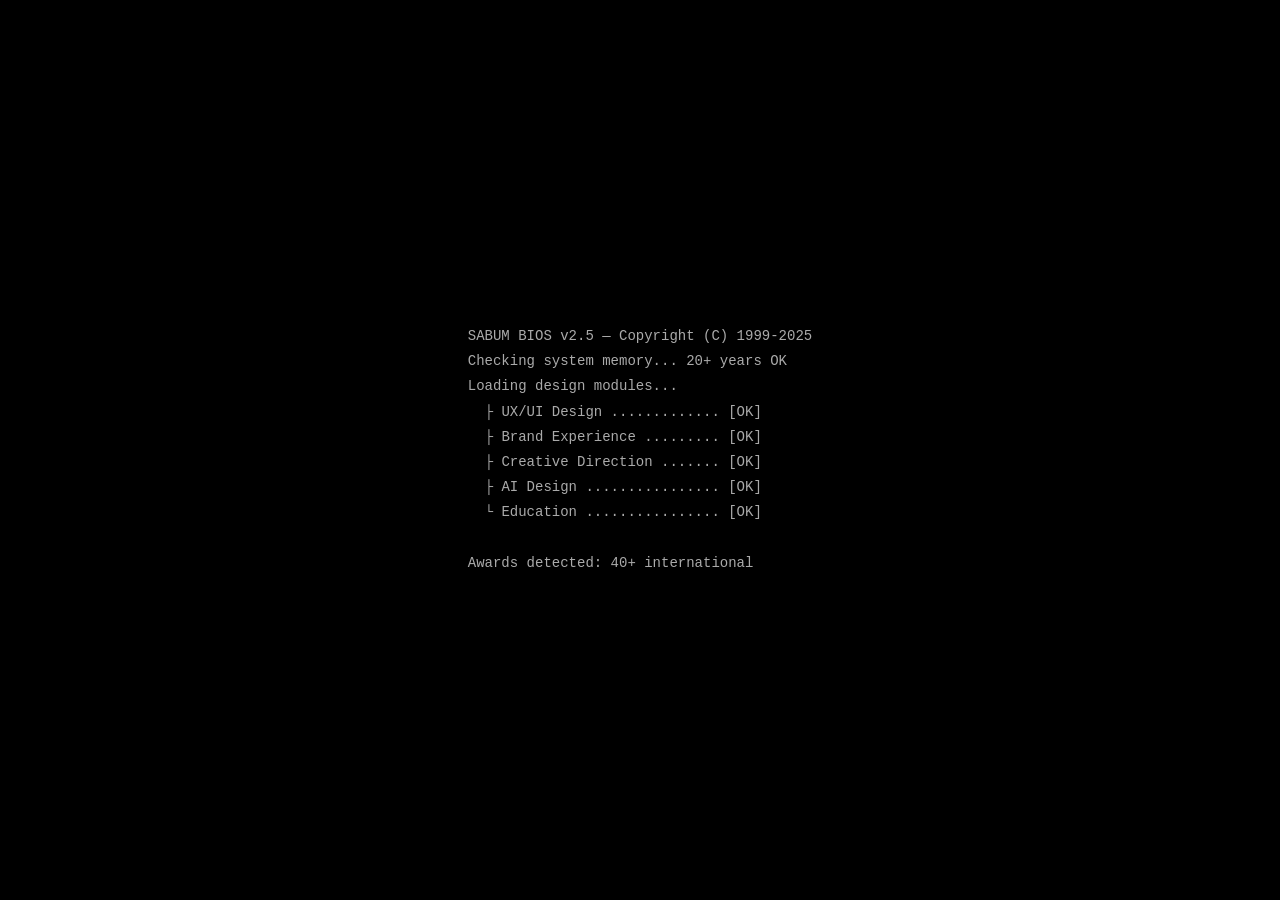
<file: sample (산출물, 포트폴리오, 캘린더)/portfolio/03_sabum/index.html>
<!DOCTYPE html>
<html lang="ko">

<head>
    <meta charset="UTF-8">
    <meta name="viewport" content="width=device-width, initial-scale=1.0">
    <title>SABUM.EXE — 변사범 포트폴리오</title>
    <meta name="description" content="변사범 — Creative Director, Designer, Educator. 20년 이상의 디자인 경력.">
    <style>
        /* ═══════════════════════════════════════════
           RESET & BASE
           ═══════════════════════════════════════════ */
        *,
        *::before,
        *::after {
            margin: 0;
            padding: 0;
            box-sizing: border-box;
        }

        :root {
            --bg: #000000;
            --text: #FFFFFF;
            --highlight: #FF60B5;
            --dim: #AAAAAA;
            --cursor: #FFFFFF;
            --accent: #FF60B5;
            --green: #888888;
            --red: #FF60B5;
        }

        /* Theme: BLACK */
        body.theme-black {
            --bg: #111111;
            --dim: #666666;
        }

        body.theme-black .hero-visual {
            background: linear-gradient(180deg, #111 0%, #000 50%, #111 100%);
        }

        /* Theme: PRISM */
        body.theme-prism {
            --bg: #111111;
        }

        body.theme-prism .hero-visual {
            background: linear-gradient(135deg, #111111, #222222, #000000, #444444, #FF60B5, #000000, #111111);
            background-size: 400% 400%;
            animation: prismShift 8s ease infinite;
        }

        @keyframes prismShift {
            0% {
                background-position: 0% 50%;
            }

            50% {
                background-position: 100% 50%;
            }

            100% {
                background-position: 0% 50%;
            }
        }

        body.theme-prism {
            background: linear-gradient(135deg, #111111, #222222, #000000, #444444, #111111);
            background-size: 400% 400%;
            animation: prismBg 12s ease infinite;
        }

        @keyframes prismBg {
            0% {
                background-position: 0% 50%;
            }

            50% {
                background-position: 100% 50%;
            }

            100% {
                background-position: 0% 50%;
            }
        }

        /* Theme Switcher */
        .theme-switcher {
            position: fixed;
            top: 12px;
            right: 12px;
            z-index: 9999;
            display: flex;
            gap: 4px;
            font-family: 'Courier New', monospace;
            font-size: 11px;
        }

        .theme-btn {
            background: rgba(0, 0, 0, 0.6);
            color: var(--dim);
            border: 1px solid var(--dim);
            padding: 4px 8px;
            font-family: 'Courier New', monospace;
            font-size: 11px;
            cursor: inherit;
            transition: all 0.2s;
        }

        .theme-btn:hover {
            color: var(--highlight);
            border-color: var(--highlight);
        }

        .theme-btn.active {
            color: var(--bg);
            background: var(--highlight);
            border-color: var(--highlight);
        }

        body {
            background: var(--bg);
            color: var(--text);
            font-family: 'Courier New', 'Consolas', 'Monaco', 'Liberation Mono', monospace;
            font-size: 16px;
            line-height: 1.6;
            overflow-x: hidden;
            cursor: url("data:image/svg+xml,%3Csvg xmlns='http://www.w3.org/2000/svg' width='32' height='32' viewBox='0 0 16 16'%3E%3Cpath d='M2 2h2v2h-2zM4 4h2v2h-2zM6 6h2v2h-2zM8 8h2v2h-2zM4 8h2v2h-2zM6 10h2v2h-2zM8 12h2v2h-2zM2 4h2v2h-2zM2 6h2v2h-2zM2 8h2v2h-2zM2 10h2v2h-2z' fill='%23FFFF00'/%3E%3Cpath d='M4 2h2v2h-2zM6 4h2v2h-2zM8 6h2v2h-2zM10 8h2v2h-2zM4 6h2v2h-2zM6 8h2v2h-2zM8 10h2v2h-2zM10 12h2v2h-2z' fill='%23000000'/%3E%3C/svg%3E") 0 0, auto;
        }

        a,
        .nav-bar a,
        .title-bar-buttons span {
            cursor: url("data:image/svg+xml,%3Csvg xmlns='http://www.w3.org/2000/svg' width='32' height='32' viewBox='0 0 16 16'%3E%3Cpath d='M4 0h2v2h-2zM6 0h2v2h-2zM8 0h2v2h-2zM10 0h2v2h-2zM3 2h2v2h-2zM4 4h2v2h-2zM5 6h2v2h-2zM6 8h2v2h-2zM7 10h2v2h-2zM11 2h2v2h-2zM10 4h2v2h-2zM9 6h2v2h-2zM8 8h2v2h-2z' fill='%2300FFFF'/%3E%3C/svg%3E") 6 0, pointer;
        }

        ::selection {
            background: var(--text);
            color: var(--bg);
        }

        a {
            color: var(--accent);
            text-decoration: none;
        }

        a:hover {
            text-decoration: underline;
        }

        /* ═══════════════════════════════════════════
           SCANLINE OVERLAY
           ═══════════════════════════════════════════ */
        body::after {
            content: '';
            position: fixed;
            top: 0;
            left: 0;
            right: 0;
            bottom: 0;
            background: repeating-linear-gradient(0deg,
                    rgba(0, 0, 0, 0.03) 0px,
                    rgba(0, 0, 0, 0.03) 1px,
                    transparent 1px,
                    transparent 3px);
            pointer-events: none;
            z-index: 9999;
        }

        /* ═══════════════════════════════════════════
           LAYOUT
           ═══════════════════════════════════════════ */
        .terminal {
            max-width: 900px;
            margin: 0 auto;
            padding: 20px;
            min-height: 100vh;
        }

        /* ═══════════════════════════════════════════
           TITLE BAR
           ═══════════════════════════════════════════ */
        .title-bar {
            display: none;
        }

        .title-bar-buttons {
            display: flex;
            gap: 8px;
            font-size: 12px;
        }

        .title-bar-buttons span {
            display: inline-block;
            width: 16px;
            height: 16px;
            border: 1px solid var(--bg);
            text-align: center;
            line-height: 14px;
            cursor: pointer;
            font-size: 10px;
        }

        /* ═══════════════════════════════════════════
           SCREEN AREA
           ═══════════════════════════════════════════ */
        .screen {
            border: none;
            padding: 24px;
            min-height: 100vh;
        }

        /* ═══════════════════════════════════════════
           SECTIONS
           ═══════════════════════════════════════════ */
        .section {
            margin-bottom: 48px;
            opacity: 0;
            transform: translateY(10px);
            transition: opacity 0.5s ease, transform 0.5s ease;
        }

        .section.visible {
            opacity: 1;
            transform: translateY(0);
        }

        /* ═══════════════════════════════════════════
           PIXEL GLITCH EFFECT
           ═══════════════════════════════════════════ */
        .section.glitch-in .output,
        .section.glitch-in .prompt {
            animation: pixelGlitch 0.6s steps(1) forwards;
        }

        @keyframes pixelGlitch {
            0% {
                clip-path: inset(0 0 80% 0);
                transform: translateX(-4px);
                opacity: 0.7;
                text-shadow: 2px 0 #FF60B5, -2px 0 #888888;
            }

            10% {
                clip-path: inset(20% 0 40% 0);
                transform: translateX(6px);
                opacity: 0.9;
                text-shadow: -3px 0 #FF60B5, 3px 0 #888888;
            }

            20% {
                clip-path: inset(60% 0 10% 0);
                transform: translateX(-2px);
                opacity: 0.6;
                text-shadow: 1px 0 #FF60B5, -1px 0 #888888;
            }

            30% {
                clip-path: inset(10% 0 60% 0);
                transform: translateX(4px);
                opacity: 1;
                text-shadow: -2px 0 #FF60B5, 2px 0 #888888;
            }

            40% {
                clip-path: inset(40% 0 20% 0);
                transform: translateX(-6px);
                opacity: 0.8;
                text-shadow: 3px 0 #FF60B5, -3px 0 #888888;
            }

            50% {
                clip-path: inset(0 0 30% 0);
                transform: translateX(2px);
                opacity: 0.9;
                text-shadow: -1px 0 #FF60B5, 1px 0 #888888;
            }

            60% {
                clip-path: inset(50% 0 0% 0);
                transform: translateX(-3px);
                opacity: 1;
                text-shadow: 2px 0 #FF60B5, -2px 0 #888888;
            }

            70% {
                clip-path: inset(5% 0 5% 0);
                transform: translateX(1px);
                opacity: 0.95;
                text-shadow: -1px 0 #FF60B5, 1px 0 #888888;
            }

            80% {
                clip-path: none;
                transform: translateX(-1px);
                opacity: 1;
                text-shadow: 1px 0 #FF60B5, -1px 0 #888888;
            }

            90% {
                clip-path: none;
                transform: translateX(0);
                opacity: 1;
                text-shadow: 0 0 transparent;
            }

            100% {
                clip-path: none;
                transform: translateX(0);
                opacity: 1;
                text-shadow: none;
            }
        }

        .prompt {
            color: var(--green);
            margin-bottom: 8px;
            font-weight: bold;
        }

        .prompt::before {
            content: 'C:\\SABUM> ';
            color: var(--dim);
        }

        .output {
            padding-left: 0;
            margin-top: 8px;
        }

        .divider {
            color: var(--dim);
            margin: 16px 0;
            overflow: hidden;
            white-space: nowrap;
        }

        .divider::after {
            content: '════════════════════════════════════════════════════════════════════════════════';
        }

        /* ═══════════════════════════════════════════
           PIXEL ART CHARACTER
           ═══════════════════════════════════════════ */
        .pixel-art {
            font-size: 10px;
            line-height: 1;
            letter-spacing: 0;
            white-space: pre;
            color: var(--highlight);
            margin: 16px 0;
            font-family: 'Courier New', monospace;
        }

        .pixel-icon {
            display: inline-block;
            font-size: 10px;
            line-height: 1;
            white-space: pre;
            color: var(--highlight);
            vertical-align: middle;
            margin-right: 8px;
            font-family: 'Courier New', monospace;
        }

        /* ═══════════════════════════════════════════
           HERO
           ═══════════════════════════════════════════ */
        .hero-name {
            font-size: clamp(16px, 2.5vw, 22px);
            font-weight: bold;
            color: var(--highlight);
            line-height: 1.4;
            margin: 12px 0 4px;
        }

        .hero-title {
            font-size: clamp(14px, 2.5vw, 20px);
            color: var(--accent);
        }

        /* ═══════════════════════════════════════════
           HERO VISUAL (FULL WIDTH CANVAS)
           ═══════════════════════════════════════════ */
        .hero-visual {
            width: 100vw;
            margin-left: calc(-50vw + 50%);
            margin-bottom: 100px;
            background: linear-gradient(180deg, #111111 0%, #000000 50%, #111111 100%);
            border-top: 2px solid var(--highlight);
            border-bottom: 2px solid var(--highlight);
            padding: 0;
            overflow: hidden;
            position: relative;
        }

        .hero-visual canvas {
            display: block;
            width: 100%;
            height: auto;
            image-rendering: pixelated;
            image-rendering: crisp-edges;
        }

        .hero-meta {
            margin-top: 16px;
            color: var(--dim);
            font-size: 14px;
        }

        .hero-meta span {
            display: block;
        }

        /* ═══════════════════════════════════════════
           CURSOR BLINK
           ═══════════════════════════════════════════ */
        .cursor {
            display: inline-block;
            width: 10px;
            height: 18px;
            background: var(--cursor);
            animation: blink 1s step-end infinite;
            vertical-align: text-bottom;
            margin-left: 2px;
        }

        @keyframes blink {

            0%,
            100% {
                opacity: 1;
            }

            50% {
                opacity: 0;
            }
        }

        /* ═══════════════════════════════════════════
           TYPING ANIMATION
           ═══════════════════════════════════════════ */
        .typing {
            overflow: hidden;
            white-space: nowrap;
            border-right: none;
            width: 0;
            animation: typing 1.5s steps(40) forwards;
        }

        @keyframes typing {
            from {
                width: 0;
            }

            to {
                width: 100%;
            }
        }

        /* ═══════════════════════════════════════════
           CAREER TABLE
           ═══════════════════════════════════════════ */
        .career-item {
            display: grid;
            grid-template-columns: 160px 1fr;
            gap: 8px;
            padding: 4px 0;
            border-bottom: 1px dashed rgba(255, 255, 255, 0.1);
        }

        .career-item:last-child {
            border-bottom: none;
        }

        .career-year {
            color: var(--highlight);
            white-space: nowrap;
        }

        .career-role {
            color: var(--text);
        }

        /* ═══════════════════════════════════════════
           AWARD LIST
           ═══════════════════════════════════════════ */
        .award-item {
            padding: 2px 0;
            font-size: 14px;
        }

        .award-item::before {
            content: '├── ';
            color: var(--dim);
        }

        .award-item:last-child::before {
            content: '└── ';
        }

        .award-year {
            color: var(--highlight);
        }

        .award-name {
            color: var(--accent);
        }

        /* ═══════════════════════════════════════════
           PROJECT TREE
           ═══════════════════════════════════════════ */
        .project-year-group {
            margin-bottom: 16px;
        }

        .project-year-header {
            color: var(--highlight);
            font-weight: bold;
            margin-bottom: 4px;
        }

        .project-year-header::before {
            content: '📁 ';
            font-size: 12px;
        }

        .project-item {
            padding: 1px 0;
            padding-left: 24px;
            font-size: 14px;
            color: var(--text);
        }

        .project-item::before {
            content: '│  ';
            color: var(--dim);
        }

        .project-year-group .project-item:last-child::before {
            content: '└─ ';
        }

        /* ═══════════════════════════════════════════
           LECTURE SECTION
           ═══════════════════════════════════════════ */
        .lecture-block {
            margin-bottom: 16px;
        }

        .lecture-label {
            color: var(--highlight);
            font-weight: bold;
            margin-bottom: 4px;
        }

        .lecture-list {
            color: var(--dim);
            font-size: 14px;
        }

        /* ═══════════════════════════════════════════
           CONTACT / FOOTER
           ═══════════════════════════════════════════ */
        .contact-item {
            margin: 4px 0;
        }

        .contact-label {
            color: var(--dim);
            display: inline-block;
            width: 100px;
        }

        .footer-bar {
            display: none;
        }

        /* ═══════════════════════════════════════════
           PIXEL ART ICONS (CSS)
           ═══════════════════════════════════════════ */
        .px-trophy {
            color: var(--highlight);
        }

        .px-folder {
            color: var(--accent);
        }

        .px-mail {
            color: var(--green);
        }

        .px-star {
            color: var(--highlight);
        }

        /* ═══════════════════════════════════════════
           NAV BAR (top inside screen)
           ═══════════════════════════════════════════ */
        .nav-bar {
            display: flex;
            flex-wrap: wrap;
            gap: 4px 16px;
            margin-bottom: 32px;
            font-size: 14px;
        }

        .nav-bar a {
            color: var(--dim);
            transition: color 0.2s;
        }

        .nav-bar a:hover {
            color: var(--highlight);
        }

        .nav-bar a::before {
            content: '[';
            color: var(--dim);
        }

        .nav-bar a::after {
            content: ']';
            color: var(--dim);
        }

        /* ═══════════════════════════════════════════
           STAT BOXES
           ═══════════════════════════════════════════ */
        .stat-row {
            display: grid;
            grid-template-columns: repeat(auto-fit, minmax(180px, 1fr));
            gap: 12px;
            margin: 16px 0;
        }

        .stat-box {
            border: 1px solid var(--dim);
            padding: 16px 12px 12px;
            text-align: center;
            overflow: hidden;
        }

        .stat-pixel {
            font-family: 'Courier New', monospace;
            font-size: 8px;
            line-height: 1;
            letter-spacing: 1px;
            white-space: pre;
            color: var(--highlight);
            display: flex;
            justify-content: center;
            gap: 2px;
            margin-bottom: 8px;
            min-height: 40px;
            align-items: center;
        }

        .stat-label {
            font-size: 12px;
            color: var(--dim);
            margin-top: 4px;
        }

        .stat-box.counted .stat-pixel {
            animation: statFlash 0.3s ease-out;
        }

        @keyframes statFlash {
            0% {
                text-shadow: 0 0 20px var(--highlight), 0 0 40px var(--highlight);
                transform: scale(1.1);
            }

            100% {
                text-shadow: none;
                transform: scale(1);
            }
        }

        /* ═══════════════════════════════════════════
           LOADING BAR
           ═══════════════════════════════════════════ */
        .loading-bar {
            margin: 24px 0;
        }

        .loading-text {
            color: var(--dim);
            font-size: 14px;
        }

        .loading-track {
            width: 100%;
            height: 16px;
            border: 1px solid var(--dim);
            position: relative;
            margin-top: 4px;
        }

        .loading-fill {
            height: 100%;
            background: var(--green);
            width: 0%;
            transition: width 1.5s ease-out;
        }

        .loading-bar.active .loading-fill {
            width: 100%;
        }

        /* ═══════════════════════════════════════════
           RESPONSIVE
           ═══════════════════════════════════════════ */
        @media (max-width: 600px) {
            body {
                font-size: 14px;
            }

            .terminal {
                padding: 8px;
            }

            .screen {
                padding: 16px;
            }

            .career-item {
                grid-template-columns: 1fr;
                gap: 2px;
            }

            .career-year {
                font-size: 12px;
            }

            .stat-row {
                grid-template-columns: 1fr 1fr;
            }

            .pixel-art {
                font-size: 7px;
            }

            .hero-name {
                margin-top: 8px;
            }

            .hero-meta span {
                font-size: 12px;
            }
        }

        /* ═══════════════════════════════════════════
           PIXEL WORKS GALLERY
           ═══════════════════════════════════════════ */
        .works-grid {
            display: grid;
            grid-template-columns: repeat(2, 1fr);
            gap: 12px;
            margin-top: 12px;
        }

        .work-item {
            border: 1px solid var(--dim);
            overflow: hidden;
            position: relative;
            transition: border-color 0.3s;
        }

        .work-item:hover {
            border-color: var(--highlight);
        }

        .work-item canvas {
            display: block;
            width: 100%;
            height: auto;
            image-rendering: pixelated;
            image-rendering: crisp-edges;
        }

        .work-item .work-label {
            position: absolute;
            bottom: 0;
            left: 0;
            right: 0;
            background: rgba(0, 0, 0, 0.7);
            color: var(--highlight);
            font-size: 10px;
            padding: 4px 8px;
            font-family: 'Courier New', monospace;
        }

        @media (max-width: 500px) {
            .works-grid {
                grid-template-columns: 1fr;
            }
        }

        /* ═══════════════════════════════════════════
           SECTION LABEL (comment-style)
           ═══════════════════════════════════════════ */
        .section-comment {
            color: var(--dim);
            font-size: 12px;
            margin-bottom: 8px;
        }

        .section-comment::before {
            content: '// ';
        }

        /* ═══════════════════════════════════════════
           BOOT SEQUENCE
           ═══════════════════════════════════════════ */
        #boot-screen {
            position: fixed;
            inset: 0;
            background: var(--bg);
            z-index: 10000;
            display: flex;
            flex-direction: column;
            justify-content: center;
            align-items: center;
            padding: 24px;
            transition: opacity 0.5s ease;
        }

        #boot-screen.fade-out {
            opacity: 0;
            pointer-events: none;
        }

        #boot-text {
            font-family: 'Courier New', monospace;
            font-size: 14px;
            color: var(--dim);
            white-space: pre-wrap;
            max-width: 600px;
            line-height: 1.8;
        }
    </style>
</head>

<body>

    <!-- ╔═══════════════════════════════════════════╗
         ║          BOOT SEQUENCE OVERLAY            ║
         ╚═══════════════════════════════════════════╝ -->
    <div id="boot-screen">
        <div id="boot-text"></div>
    </div>

    <div class="theme-switcher" id="theme-switcher" style="display:none;">
        <button class="theme-btn" data-theme="blue" data-active="true"
            style="color:var(--bg);background:var(--highlight);border-color:var(--highlight);">BLUE</button>
        <button class="theme-btn" data-theme="black">BLACK</button>
        <button class="theme-btn" data-theme="prism">PRISM</button>
        <span style="color:var(--dim);margin:0 4px;">│</span>
        <button class="theme-btn active" id="lang-btn" data-lang="ko">KO/EN</button>
    </div>

    <!-- ╔═══════════════════════════════════════════╗
         ║            MAIN TERMINAL                  ║
         ╚═══════════════════════════════════════════╝ -->
    <div class="terminal" id="main-terminal" style="display: none;">
        <div class="title-bar">
            <span>⬛ SABUM.EXE — Portfolio Terminal v2.5</span>
            <div class="title-bar-buttons">
                <span>─</span>
                <span>□</span>
                <span>×</span>
            </div>
        </div>

        <div class="screen">

            <!-- NAV -->
            <nav class="nav-bar">
                <a href="#career" data-en="Career">경력</a>
                <a href="#awards" data-en="Awards">수상</a>
                <a href="#projects" data-en="Projects">프로젝트</a>
                <a href="#teaching" data-en="Lectures">강의</a>
                <a href="#contact" data-en="Contact">연락처</a>
            </nav>

            <!-- ═══ HERO ═══ -->
            <section class="section visible" id="hero">
                <div class="prompt">whoami</div>
                <div class="output">
                    <div class="hero-visual">
                        <canvas id="pixel-hero" width="240" height="40"></canvas>
                    </div>
                    <div class="hero-name">변사범 / Sabum Byun</div>
                    <div class="hero-title">Creative Director · Designer · Educator</div>
                    <div class="hero-meta">
                        <span data-en="┌ Current: PlusX Advisor / Standers CDO">┌ 현재: 플러스엑스 고문 / 스탠더스 CDO</span>
                        <span data-en="├ Career: 20+ yrs Design · Brand · UX/UI">├ 경력: 20년+ 디자인 · 브랜드 · UX/UI</span>
                        <span data-en="├ Awards: 40+ International Design Awards">├ 수상: 40+ 국제 디자인 어워드</span>
                        <span data-en="└ Talks: 100+ University · Corporate · Conf">└ 강의: 100회+ 대학 · 기업 · 컨퍼런스</span>
                    </div>
                </div>

                <div class="stat-row" id="stat-row">
                    <div class="stat-box" data-target="20" data-suffix="+">
                        <div class="stat-pixel"></div>
                        <div class="stat-label">YEARS EXP</div>
                    </div>
                    <div class="stat-box" data-target="40" data-suffix="+">
                        <div class="stat-pixel"></div>
                        <div class="stat-label">AWARDS</div>
                    </div>
                    <div class="stat-box" data-target="100" data-suffix="+">
                        <div class="stat-pixel"></div>
                        <div class="stat-label">PROJECTS</div>
                    </div>
                    <div class="stat-box" data-target="100" data-suffix="+">
                        <div class="stat-pixel"></div>
                        <div class="stat-label">LECTURES</div>
                    </div>
                </div>

                <div class="loading-bar" id="exp-bar">
                    <div class="loading-text">Loading career data... [██████████████████████████████] 100%</div>
                </div>
            </section>

            <div class="divider"></div>

            <!-- ═══ CAREER ═══ -->
            <section class="section" id="career">
                <div class="section-comment" data-en="Printing career history">경력 사항을 출력합니다</div>
                <div class="prompt">cat career.log</div>
                <div class="output">
                    <pre class="pixel-art" style="font-size: 8px; margin-bottom: 12px;">
 ┌─────┐
 │ ▓▓▓ │  CAREER
 │ ▓▓▓ │  LOG
 │ ▓▓▓ │
 └─────┘
</pre>
                    <div class="career-item">
                        <span class="career-year" data-en="2023 ~ Present">2023 ~ 현재</span>
                        <span class="career-role" data-en="PlusX Advisor / Standers CDO">플러스엑스 고문 / 스탠더스 CDO</span>
                    </div>
                    <div class="career-item">
                        <span class="career-year">2020 ~ 2023</span>
                        <span class="career-role" data-en="Withecore Co-CEO">위더코어 공동대표</span>
                    </div>
                    <div class="career-item">
                        <span class="career-year">2010 ~ 2020</span>
                        <span class="career-role" data-en="Plus X Co-CEO / Creative Director">Plus X 공동대표 / Creative
                            Director</span>
                    </div>
                    <div class="career-item">
                        <span class="career-year">2006 ~ 2010</span>
                        <span class="career-role" data-en="NHN Media Design Team Lead">NHN 미디어디자인 팀장</span>
                    </div>
                    <div class="career-item">
                        <span class="career-year">2005 ~ 2006</span>
                        <span class="career-role" data-en="DesignFever Designer">디자인피버 디자이너</span>
                    </div>
                    <div class="career-item">
                        <span class="career-year">2003 ~ 2005</span>
                        <span class="career-role" data-en="DesignNui Founder">디자인뉴이 창업</span>
                    </div>
                    <div class="career-item">
                        <span class="career-year">1999 ~ 2003</span>
                        <span class="career-role"
                            data-en="Chungkang College of Cultural Industries, Multimedia Design">청강문화산업대학
                            멀티미디어디자인학과</span>
                    </div>
                </div>
            </section>

            <div class="divider"></div>

            <!-- ═══ AWARDS ═══ -->
            <section class="section" id="awards">
                <div class="section-comment" data-en="Browsing awards directory">수상 내역 디렉토리를 조회합니다</div>
                <div class="prompt">ls -la awards/</div>
                <div class="output">
                    <pre class="pixel-art" style="font-size: 8px; margin-bottom: 12px;">
  ★ ★ ★
 ★ ★ ★ ★  AWARDS
  ★ ★ ★   TROPHY
</pre>
                    <div style="color: var(--dim); font-size: 12px; margin-bottom: 8px;"
                        data-en="total 40+ files — showing major awards only">total 40+ files — 주요 수상만 표시
                    </div>
                    <div class="award-item"><span class="award-year">2021</span> <span class="award-name">IDEA</span> —
                        Krafton Brand eXperience Design</div>
                    <div class="award-item"><span class="award-year">2021</span> <span class="award-name">Awwward</span>
                        — Neker / Deeponde Brand Website</div>
                    <div class="award-item"><span class="award-year">2020</span> <span class="award-name">Reddot</span>
                        — PlusX Official Website</div>
                    <div class="award-item"><span class="award-year">2020</span> <span class="award-name">Awwward</span>
                        — PlusX Official Website</div>
                    <div class="award-item"><span class="award-year">2020</span> <span class="award-name">IF
                            Award</span> — PlusX Internal Branding</div>
                    <div class="award-item"><span class="award-year">2020</span> <span class="award-name">GDA</span> —
                        emart App / G9 App UX/UI</div>
                    <div class="award-item"><span class="award-year">2019</span> <span class="award-name">IF
                            Award</span> — YG Select App Design</div>
                    <div class="award-item"><span class="award-year">2019</span> <span class="award-name">GDA</span> —
                        신세계백화점 / S.I.VILLAGE / L.POINT</div>
                    <div class="award-item"><span class="award-year">2018</span> <span class="award-name">Reddot +
                            IF</span> — L.POINT App</div>
                    <div class="award-item"><span class="award-year">2016</span> <span class="award-name">Reddot +
                            IF</span> — SSG PAY / 29CM App</div>
                    <div class="award-item"><span class="award-year">2015</span> <span class="award-name">&amp; Award
                            대상</span> — 29CM App</div>
                    <div class="award-item"><span class="award-year">2014</span> <span class="award-name">IDEA +
                            IF</span> — SKT B box Product</div>
                    <div class="award-item"><span class="award-year">2013</span> <span class="award-name">IF</span> —
                        Plus X Brand Identity</div>
                    <div class="award-item"><span class="award-year">2011</span> <span class="award-name">Reddot + It
                            Award</span> — 기업디자인 본상</div>
                    <div class="award-item"><span class="award-year">2010</span> <span class="award-name">깐느 Silver
                            Lion</span> — 네이버 한글캠페인</div>
                    <div class="award-item"><span class="award-year">2010</span> <span class="award-name">IF</span> —
                        NHN Media wall / NAVER Story</div>
                </div>
            </section>

            <div class="divider"></div>

            <!-- ═══ PROJECTS ═══ -->
            <section class="section" id="projects">
                <div class="section-comment" data-en="Printing project tree">프로젝트 트리를 출력합니다</div>
                <div class="prompt">tree projects/ --recent</div>
                <div class="output">

                    <div class="project-year-group">
                        <div class="project-year-header">2024 ~ 2025</div>
                        <div class="project-item">로우로우 폴스미스 포스터 제작</div>
                        <div class="project-item">MBC다큐 교실이데아 인트로 아트웍</div>
                        <div class="project-item">블러블러 AI 모델에이전트 브랜드 개발</div>
                    </div>

                    <div class="project-year-group">
                        <div class="project-year-header">2023</div>
                        <div class="project-item">패스트캠퍼스 AI 강의 런칭</div>
                        <div class="project-item">동해소주 AI포스터 디자인</div>
                        <div class="project-item">LG생활건강 아우라 라벨 디자인 (AI)</div>
                        <div class="project-item">LG생활건강 키비주얼 디자인 (AI)</div>
                    </div>

                    <div class="project-year-group">
                        <div class="project-year-header">2020 ~ 2022</div>
                        <div class="project-item">디폰데 코스메틱 브랜드 전체 운영</div>
                        <div class="project-item">키네프 / 포슐라 코스메틱 브랜드</div>
                        <div class="project-item">픽스낫띵 패션브랜드 런칭</div>
                        <div class="project-item">삼성화재 디자인 컨설팅</div>
                    </div>

                    <div class="project-year-group">
                        <div class="project-year-header">2018 ~ 2019</div>
                        <div class="project-item">플러스엑스 웹사이트 리뉴얼</div>
                        <div class="project-item">이마트 APP UI/UX</div>
                        <div class="project-item">삼성전자 신규 제품개발 UI/UX</div>
                        <div class="project-item">제주항공 UI/UX</div>
                    </div>

                    <div class="project-year-group">
                        <div class="project-year-header">2015 ~ 2017</div>
                        <div class="project-item">롯데 L.POINT UI/UX</div>
                        <div class="project-item">이베이 G9 UI/UX</div>
                        <div class="project-item">YG E-SHOP / TIMES APP UI/UX</div>
                        <div class="project-item">신세계백화점 앱 UI/UX</div>
                        <div class="project-item">29CM 앱 UI/UX 고도화</div>
                    </div>

                    <div class="project-year-group">
                        <div class="project-year-header">2012 ~ 2014</div>
                        <div class="project-item">삼성전자 갤럭시 Gear2 UI/UX</div>
                        <div class="project-item">삼성 플렉서블 UI/UX</div>
                        <div class="project-item">SSG PAY 브랜드 · 서비스 앱</div>
                        <div class="project-item">29CM 모바일 앱 UI/UX</div>
                        <div class="project-item">쿠팡 UI/UX</div>
                    </div>

                    <div class="project-year-group">
                        <div class="project-year-header">2010 ~ 2011 (PLUS X)</div>
                        <div class="project-item">CGV 아이패드/아이폰 앱 UI/UX</div>
                        <div class="project-item">삼성전자 클라우드서비스 디자인</div>
                        <div class="project-item">영국문화원 교육용 앱 UI/UX</div>
                    </div>

                    <div class="project-year-group">
                        <div class="project-year-header">2006 ~ 2010 (NHN)</div>
                        <div class="project-item">네이버 한글캠페인 미디어 마케팅</div>
                        <div class="project-item">네이버 그린팩토리 미디어 디자인 총괄</div>
                        <div class="project-item">네이버 브랜드사이트 / 메인 개편</div>
                        <div class="project-item">네이버 지도 파노라마 마케팅</div>
                        <div class="project-item">네이버 10주년 히스토리 웹사이트</div>
                    </div>
                </div>
            </section>

            <div class="divider"></div>

            <!-- ═══ TEACHING ═══ -->
            <section class="section" id="teaching">
                <div class="section-comment" data-en="Reading lecture history file">강의 경력 파일을 읽습니다</div>
                <div class="prompt">cat lectures.md</div>
                <div class="output">
                    <pre class="pixel-art" style="font-size: 8px; margin-bottom: 12px;">
 ┌──────────┐
 │ ■■■      │
 │ ■■■■■    │  LECTURES
 │ ■■■■■■■  │  & TALKS
 │ ■■■■■    │
 └──────────┘
</pre>
                    <div class="lecture-block">
                        <div class="lecture-label"># 주요 이력</div>
                        <div class="lecture-list">
                            - 2024년 기업, 대학 70여번의 AI강연<br>
                            - 2023년 패스트캠퍼스 온라인 AI강의 런칭<br>
                            - 2013년 국민대 디자인학부 UI/UX디자인 수업 출강<br>
                            - 2010년부터 40여 차례 세미나 진행
                        </div>
                    </div>
                    <div class="lecture-block">
                        <div class="lecture-label"># 대학</div>
                        <div class="lecture-list">홍익대, 국민대, 카이스트, 단국대, 서강대, 경희대, 계원대, 가천대, 청강대, 대만디자인대학, 미국 아트센터 칼리지 오브
                            디자인</div>
                    </div>
                    <div class="lecture-block">
                        <div class="lecture-label"># 기업 (해외)</div>
                        <div class="lecture-list">중국 알리바바 / 왕이 / 텐센트, 홍콩디자인센터 HKDC, 에스티로더, 랄프로렌</div>
                    </div>
                    <div class="lecture-block">
                        <div class="lecture-label"># 기업 (국내)</div>
                        <div class="lecture-list">삼성전자, LG전자, KT, 네이버, 카카오, 쿠팡, 배달의민족, 29CM, 아모레, SPC, SM, 현대홈쇼핑, 제일기획,
                            Adobe, 위메프, 여기어때, 라인플러스, 한화, 미래에셋 등</div>
                    </div>
                    <div class="lecture-block">
                        <div class="lecture-label"># 단체 · 컨퍼런스</div>
                        <div class="lecture-list">KIDP, 패스트캠퍼스, UX World, CA컨퍼런스, 현대카드 컬쳐, 롱블랙, 해럴드디자인, 브랜드비즈 등</div>
                    </div>
                </div>
            </section>

            <div class="divider"></div>

            <!-- ═══ WORKS ═══ -->
            <section class="section" id="works">
                <div class="section-comment" data-en="Rendering portfolio works">포트폴리오 작업물을 렌더링합니다</div>
                <div class="prompt">render --pixelate ./works/*.jpg</div>
                <div class="output">
                    <pre class="pixel-art" style="font-size: 8px; margin-bottom: 12px;">
 ┌─────────┐
 │ ▓▓▓ ░░░ │  SELECTED
 │ ░░░ ▓▓▓ │  WORKS
 └─────────┘
</pre>
                    <div class="works-grid">
                        <div class="work-item">
                            <canvas class="pixel-work" data-src="img/img_004.jpg" width="64" height="48"></canvas>
                            <div class="work-label">PROJECT_001.bmp</div>
                        </div>
                        <div class="work-item">
                            <canvas class="pixel-work" data-src="img/img_009.jpg" width="64" height="48"></canvas>
                            <div class="work-label">PROJECT_002.bmp</div>
                        </div>
                        <div class="work-item">
                            <canvas class="pixel-work" data-src="img/img_011.jpg" width="64" height="48"></canvas>
                            <div class="work-label">PROJECT_003.bmp</div>
                        </div>
                        <div class="work-item">
                            <canvas class="pixel-work" data-src="img/img_012.jpg" width="64" height="48"></canvas>
                            <div class="work-label">PROJECT_004.bmp</div>
                        </div>
                    </div>
                </div>
            </section>

            <div class="divider"></div>

            <!-- ═══ CONTACT ═══ -->
            <section class="section" id="contact">
                <div class="section-comment" data-en="Printing contact environment variables">연락처 환경변수를 출력합니다</div>
                <div class="prompt">echo $CONTACT</div>
                <div class="output">
                    <pre class="pixel-art" style="font-size: 8px; margin-bottom: 12px;">
  ╔═══════╗
  ║ ✉     ║
  ║  ╲   ╱║  CONTACT
  ║   ╲╱  ║  ME
  ╚═══════╝
</pre>
                    <div class="contact-item">
                        <span class="contact-label">NAME</span>
                        <span>변사범 / Sabum Byun</span>
                    </div>
                    <div class="contact-item">
                        <span class="contact-label">PHONE</span>
                        <span>010-3448-8594</span>
                    </div>
                    <div class="contact-item">
                        <span class="contact-label">EMAIL</span>
                        <a href="mailto:sabum@plus-ex.com">sabum@plus-ex.com</a>
                    </div>
                    <div class="contact-item">
                        <span class="contact-label">SITE</span>
                        <a href="https://www.plus-ex.com" target="_blank">www.plus-ex.com</a>
                    </div>
                    <div class="contact-item">
                        <span class="contact-label">BLOG</span>
                        <a href="http://blog.naver.com/sabum007" target="_blank">blog.naver.com/sabum007</a>
                    </div>
                    <div class="contact-item">
                        <span class="contact-label">BEHANCE</span>
                        <a href="https://www.behance.net/sabum" target="_blank">behance.net/sabum</a>
                    </div>
                </div>

                <div style="margin-top: 24px;">
                    <div class="prompt" style="color: var(--dim);"><span class="cursor"></span></div>
                </div>
            </section>

        </div><!-- .screen -->

        <div class="footer-bar">
            <span>Ready</span>
            <span>Lines: 237 | UTF-8 | LF</span>
        </div>
    </div><!-- .terminal -->

    <!-- ═══════════════════════════════════════════
         SCRIPT
         ═══════════════════════════════════════════ -->
    <script>
        // ─── BOOT SEQUENCE ───
        const bootLines = [
            'SABUM BIOS v2.5 — Copyright (C) 1999-2025',
            'Checking system memory... 20+ years OK',
            'Loading design modules...',
            '  ├ UX/UI Design ............. [OK]',
            '  ├ Brand Experience ......... [OK]',
            '  ├ Creative Direction ....... [OK]',
            '  ├ AI Design ................ [OK]',
            '  └ Education ................ [OK]',
            '',
            'Awards detected: 40+ international',
            'Projects loaded: 100+ completed',
            '',
            '> Starting SABUM.EXE ...',
            '',
        ];

        const bootEl = document.getElementById('boot-text');
        const bootScreen = document.getElementById('boot-screen');
        const mainTerminal = document.getElementById('main-terminal');
        let bootIndex = 0;

        function bootStep() {
            if (bootIndex < bootLines.length) {
                bootEl.textContent += bootLines[bootIndex] + '\n';
                bootIndex++;
                const delay = bootLines[bootIndex - 1] === '' ? 100 : (80 + Math.random() * 120);
                setTimeout(bootStep, delay);
            } else {
                // 부팅 완료
                setTimeout(() => {
                    bootScreen.classList.add('fade-out');
                    mainTerminal.style.display = 'block';
                    setTimeout(() => {
                        bootScreen.remove();
                        initScrollReveal();
                        document.getElementById('theme-switcher').style.display = 'flex';
                    }, 500);
                }, 400);
            }
        }

        // 부팅 시작
        bootStep();

        // ─── SCROLL REVEAL + GLITCH ───
        function initScrollReveal() {
            const sections = document.querySelectorAll('.section:not(.visible)');
            const observer = new IntersectionObserver((entries) => {
                entries.forEach(entry => {
                    if (entry.isIntersecting) {
                        entry.target.classList.add('visible', 'glitch-in');
                        observer.unobserve(entry.target);
                        // Remove glitch class after animation completes
                        setTimeout(() => {
                            entry.target.classList.remove('glitch-in');
                        }, 700);
                    }
                });
            }, { threshold: 0.1 });

            sections.forEach(s => observer.observe(s));
        }

        // ─── SMOOTH SCROLL for NAV ───
        document.querySelectorAll('.nav-bar a').forEach(a => {
            a.addEventListener('click', (e) => {
                e.preventDefault();
                const target = document.querySelector(a.getAttribute('href'));
                if (target) {
                    target.scrollIntoView({ behavior: 'smooth', block: 'start' });
                }
            });
        });

        // ═══════════════════════════════════════════
        //  PIXEL ART STAT NUMBERS
        // ═══════════════════════════════════════════
        const DIGITS = {
            '0': ['█████', '██  ██', '██  ██', '██  ██', '█████'],
            '1': ['  ██ ', '████ ', '  ██ ', '  ██ ', '█████'],
            '2': ['█████', '   ██', '█████', '██   ', '█████'],
            '3': ['█████', '   ██', '█████', '   ██', '█████'],
            '4': ['██  ██', '██  ██', '█████', '   ██', '   ██'],
            '5': ['█████', '██   ', '█████', '   ██', '█████'],
            '6': ['█████', '██   ', '█████', '██  ██', '█████'],
            '7': ['█████', '   ██', '  ██ ', ' ██  ', ' ██  '],
            '8': ['█████', '██  ██', '█████', '██  ██', '█████'],
            '9': ['█████', '██  ██', '█████', '   ██', '█████'],
            '+': ['     ', '  ██ ', '█████', '  ██ ', '     ']
        };

        function renderPixelNumber(str) {
            const chars = str.split('');
            let lines = ['', '', '', '', ''];
            chars.forEach((c, i) => {
                const d = DIGITS[c];
                if (d) {
                    for (let r = 0; r < 5; r++) {
                        lines[r] += (i > 0 ? ' ' : '') + d[r];
                    }
                }
            });
            return lines.join('\n');
        }

        function animateStats() {
            const boxes = document.querySelectorAll('.stat-box[data-target]');
            boxes.forEach((box, idx) => {
                const target = parseInt(box.dataset.target);
                const suffix = box.dataset.suffix || '';
                const el = box.querySelector('.stat-pixel');
                let frame = 0;
                const totalFrames = 12;
                const interval = setInterval(() => {
                    frame++;
                    if (frame < totalFrames) {
                        // Random glitch numbers
                        const rand = Math.floor(Math.random() * (target * 2));
                        el.textContent = renderPixelNumber(rand + suffix);
                    } else {
                        el.textContent = renderPixelNumber(target + suffix);
                        box.classList.add('counted');
                        clearInterval(interval);
                    }
                }, 60 + idx * 20);
            });
        }

        // Trigger stat animation after boot
        setTimeout(animateStats, 2500);

        // ═══════════════════════════════════════════
        //  PIXEL HERO CANVAS ANIMATION
        // ═══════════════════════════════════════════
        (function () {
            const canvas = document.getElementById('pixel-hero');
            if (!canvas) return;
            const ctx = canvas.getContext('2d');
            const W = 240, H = 40;
            const Y = '#FF60B5', D = '#888888', B = '#000000', G = '#888888', R = '#FF60B5', C = '#888888', WH = '#FFFFFF', DM = '#AAAAAA';

            // Character frames (10x14) — 2 walk frames per direction
            const charFrames = [
                // Frame 0: stand right
                [
                    [0, 0, 0, Y, Y, Y, Y, 0, 0, 0],
                    [0, 0, Y, Y, Y, Y, Y, Y, 0, 0],
                    [0, 0, Y, B, Y, Y, B, Y, 0, 0],
                    [0, 0, Y, Y, Y, Y, Y, Y, 0, 0],
                    [0, 0, Y, D, D, D, D, Y, 0, 0],
                    [0, 0, 0, Y, Y, Y, Y, 0, 0, 0],
                    [0, 0, Y, Y, Y, Y, Y, Y, 0, 0],
                    [0, Y, Y, 0, Y, Y, 0, Y, Y, 0],
                    [0, 0, 0, 0, Y, Y, 0, 0, 0, 0],
                    [0, 0, 0, 0, Y, Y, 0, 0, 0, 0],
                    [0, 0, 0, Y, Y, 0, Y, Y, 0, 0],
                ],
                // Frame 1: walk right A
                [
                    [0, 0, 0, Y, Y, Y, Y, 0, 0, 0],
                    [0, 0, Y, Y, Y, Y, Y, Y, 0, 0],
                    [0, 0, Y, B, Y, Y, B, Y, 0, 0],
                    [0, 0, Y, Y, Y, Y, Y, Y, 0, 0],
                    [0, 0, Y, D, D, D, D, Y, 0, 0],
                    [0, 0, 0, Y, Y, Y, Y, 0, 0, 0],
                    [0, 0, Y, Y, Y, Y, Y, Y, 0, 0],
                    [0, Y, Y, 0, Y, Y, 0, Y, Y, 0],
                    [0, 0, 0, 0, Y, Y, 0, 0, 0, 0],
                    [0, 0, 0, Y, Y, 0, 0, Y, 0, 0],
                    [0, 0, Y, Y, 0, 0, 0, Y, Y, 0],
                ],
                // Frame 2: walk right B
                [
                    [0, 0, 0, Y, Y, Y, Y, 0, 0, 0],
                    [0, 0, Y, Y, Y, Y, Y, Y, 0, 0],
                    [0, 0, Y, B, Y, Y, B, Y, 0, 0],
                    [0, 0, Y, Y, Y, Y, Y, Y, 0, 0],
                    [0, 0, Y, D, D, D, D, Y, 0, 0],
                    [0, 0, 0, Y, Y, Y, Y, 0, 0, 0],
                    [0, 0, Y, Y, Y, Y, Y, Y, 0, 0],
                    [0, Y, Y, 0, Y, Y, 0, Y, Y, 0],
                    [0, 0, 0, 0, Y, Y, 0, 0, 0, 0],
                    [0, 0, 0, 0, Y, 0, Y, Y, 0, 0],
                    [0, 0, 0, Y, Y, 0, 0, Y, Y, 0],
                ],
                // Frame 3: jump
                [
                    [0, 0, 0, Y, Y, Y, Y, 0, 0, 0],
                    [0, 0, Y, Y, Y, Y, Y, Y, 0, 0],
                    [0, 0, Y, B, Y, Y, B, Y, 0, 0],
                    [0, 0, Y, Y, D, D, Y, Y, 0, 0],
                    [0, 0, Y, D, D, D, D, Y, 0, 0],
                    [0, 0, 0, Y, Y, Y, Y, 0, 0, 0],
                    [0, Y, Y, Y, Y, Y, Y, Y, Y, 0],
                    [Y, Y, 0, Y, Y, Y, Y, 0, Y, Y],
                    [0, 0, 0, 0, Y, Y, 0, 0, 0, 0],
                    [0, 0, 0, Y, 0, 0, Y, 0, 0, 0],
                    [0, 0, Y, Y, 0, 0, Y, Y, 0, 0],
                ],
            ];

            function drawPixel(x, y, color) {
                if (!color) return;
                ctx.fillStyle = color;
                ctx.fillRect(x, y, 1, 1);
            }

            function drawSprite(sprite, sx, sy, flip) {
                for (let r = 0; r < sprite.length; r++) {
                    for (let c = 0; c < sprite[r].length; c++) {
                        const px = flip ? sx + (sprite[r].length - 1 - c) : sx + c;
                        drawPixel(px, sy + r, sprite[r][c]);
                    }
                }
            }

            // Objects
            function drawMonitor(x, y, shake) {
                const ox = shake ? Math.round(Math.sin(Date.now() / 30) * 1) : 0;
                ctx.fillStyle = DM; ctx.fillRect(x + ox, y, 14, 10);
                ctx.fillStyle = G; ctx.fillRect(x + 1 + ox, y + 1, 12, 8);
                ctx.fillStyle = B;
                // Screen text flicker
                const t = Math.floor(Date.now() / 200) % 3;
                ctx.fillStyle = Y;
                if (t === 0) { ctx.fillRect(x + 3 + ox, y + 3, 3, 1); ctx.fillRect(x + 3 + ox, y + 5, 5, 1); }
                else if (t === 1) { ctx.fillRect(x + 3 + ox, y + 3, 5, 1); ctx.fillRect(x + 3 + ox, y + 5, 2, 1); }
                else { ctx.fillRect(x + 3 + ox, y + 4, 4, 1); }
                ctx.fillStyle = DM; ctx.fillRect(x + 5 + ox, y + 10, 4, 2); ctx.fillRect(x + 3 + ox, y + 12, 8, 1);
            }

            function drawCoffee(x, y, spill) {
                ctx.fillStyle = WH; ctx.fillRect(x, y + 2, 5, 6); ctx.fillRect(x + 5, y + 3, 2, 3);
                ctx.fillStyle = D; ctx.fillRect(x + 1, y + 3, 3, 2);
                if (!spill) {
                    // Steam
                    const s = Math.floor(Date.now() / 300) % 2;
                    ctx.fillStyle = DM;
                    ctx.fillRect(x + 1, y - s, 1, 1);
                    ctx.fillRect(x + 3, y - 1 + s, 1, 1);
                }
                if (spill) {
                    ctx.fillStyle = D;
                    ctx.fillRect(x + 5, y + 7, 3, 1);
                    ctx.fillRect(x + 6, y + 8, 2, 1);
                }
            }

            function drawTrophy(x, y, bounce) {
                const by = bounce ? -Math.abs(Math.sin(Date.now() / 100) * 3) | 0 : 0;
                ctx.fillStyle = Y;
                ctx.fillRect(x + 2, y + by, 4, 1);
                ctx.fillRect(x + 1, y + 1 + by, 6, 3);
                ctx.fillRect(x, y + 1 + by, 1, 2); ctx.fillRect(x + 7, y + 1 + by, 1, 2);
                ctx.fillRect(x + 3, y + 4 + by, 2, 2);
                ctx.fillRect(x + 2, y + 6 + by, 4, 1);
            }

            function drawStar(x, y, twinkle) {
                const on = twinkle ? Math.floor(Date.now() / 400 + x) % 3 !== 0 : true;
                if (on) {
                    ctx.fillStyle = Y;
                    ctx.fillRect(x + 1, y, 1, 1);
                    ctx.fillRect(x, y + 1, 3, 1);
                    ctx.fillRect(x + 1, y + 2, 1, 1);
                }
            }

            function drawText(x, y, text, color) {
                ctx.fillStyle = color || Y;
                // Simple 3x5 pixel font for tiny text
                const font3x5 = {
                    'S': [[1, 1, 1], [1, 0, 0], [1, 1, 1], [0, 0, 1], [1, 1, 1]],
                    'A': [[0, 1, 0], [1, 0, 1], [1, 1, 1], [1, 0, 1], [1, 0, 1]],
                    'B': [[1, 1, 0], [1, 0, 1], [1, 1, 0], [1, 0, 1], [1, 1, 0]],
                    'U': [[1, 0, 1], [1, 0, 1], [1, 0, 1], [1, 0, 1], [1, 1, 1]],
                    'M': [[1, 0, 1], [1, 1, 1], [1, 1, 1], [1, 0, 1], [1, 0, 1]],
                    'D': [[1, 1, 0], [1, 0, 1], [1, 0, 1], [1, 0, 1], [1, 1, 0]],
                    'E': [[1, 1, 1], [1, 0, 0], [1, 1, 0], [1, 0, 0], [1, 1, 1]],
                    'I': [[1, 1, 1], [0, 1, 0], [0, 1, 0], [0, 1, 0], [1, 1, 1]],
                    'G': [[1, 1, 1], [1, 0, 0], [1, 0, 1], [1, 0, 1], [1, 1, 1]],
                    'N': [[1, 0, 1], [1, 1, 1], [1, 1, 1], [1, 0, 1], [1, 0, 1]],
                    'R': [[1, 1, 0], [1, 0, 1], [1, 1, 0], [1, 0, 1], [1, 0, 1]],
                    'X': [[1, 0, 1], [1, 0, 1], [0, 1, 0], [1, 0, 1], [1, 0, 1]],
                    '/': [[0, 0, 1], [0, 0, 1], [0, 1, 0], [1, 0, 0], [1, 0, 0]],
                    'C': [[1, 1, 1], [1, 0, 0], [1, 0, 0], [1, 0, 0], [1, 1, 1]],
                    'O': [[1, 1, 1], [1, 0, 1], [1, 0, 1], [1, 0, 1], [1, 1, 1]],
                    'Y': [[1, 0, 1], [1, 0, 1], [0, 1, 0], [0, 1, 0], [0, 1, 0]],
                    'P': [[1, 1, 1], [1, 0, 1], [1, 1, 1], [1, 0, 0], [1, 0, 0]],
                    'T': [[1, 1, 1], [0, 1, 0], [0, 1, 0], [0, 1, 0], [0, 1, 0]],
                    'L': [[1, 0, 0], [1, 0, 0], [1, 0, 0], [1, 0, 0], [1, 1, 1]],
                    'F': [[1, 1, 1], [1, 0, 0], [1, 1, 0], [1, 0, 0], [1, 0, 0]],
                    'H': [[1, 0, 1], [1, 0, 1], [1, 1, 1], [1, 0, 1], [1, 0, 1]],
                    'W': [[1, 0, 1], [1, 0, 1], [1, 1, 1], [1, 1, 1], [1, 0, 1]],
                    ' ': [[0, 0, 0], [0, 0, 0], [0, 0, 0], [0, 0, 0], [0, 0, 0]],
                    '+': [[0, 0, 0], [0, 1, 0], [1, 1, 1], [0, 1, 0], [0, 0, 0]],
                };
                let cx = x;
                for (const ch of text) {
                    const g = font3x5[ch];
                    if (g) {
                        for (let r = 0; r < 5; r++) for (let c = 0; c < 3; c++) {
                            if (g[r][c]) ctx.fillRect(cx + c, y + r, 1, 1);
                        }
                    }
                    cx += 4;
                }
            }

            // Scene state
            let charX = 20, charY = 28, frame = 0, dir = 1, walkFrame = 0;
            let state = 'walk_right';
            let stateTimer = 0;
            let coffeeSpill = false, trophyBounce = false, monitorShake = false;
            let jumpOffset = 0;
            const GROUND = 34;
            const monX = 90, monY = 21;
            const coffeeX = 145, coffeeY = 26;
            const trophyX = 175, trophyY = 26;
            let particles = [];

            function addParticles(x, y, color, count) {
                for (let i = 0; i < count; i++) {
                    particles.push({
                        x, y,
                        vx: (Math.random() - 0.5) * 2,
                        vy: -Math.random() * 2,
                        life: 15 + Math.random() * 10,
                        color
                    });
                }
            }

            function updateScene() {
                stateTimer++;
                switch (state) {
                    case 'walk_right':
                        charX += 1;
                        walkFrame = (Math.floor(stateTimer / 3) % 2) + 1;
                        dir = 1;
                        if (charX >= monX - 14) {
                            state = 'bump_monitor'; stateTimer = 0;
                            monitorShake = true;
                            addParticles(monX + 7, monY + 5, C, 6);
                        }
                        break;
                    case 'bump_monitor':
                        walkFrame = 0;
                        if (stateTimer > 12) {
                            monitorShake = false;
                            state = 'walk_right2'; stateTimer = 0;
                        }
                        break;
                    case 'walk_right2':
                        charX += 1; walkFrame = (Math.floor(stateTimer / 3) % 2) + 1; dir = 1;
                        if (charX >= coffeeX - 12) {
                            state = 'kick_coffee'; stateTimer = 0;
                            coffeeSpill = true;
                            addParticles(coffeeX + 3, coffeeY + 2, D, 5);
                        }
                        break;
                    case 'kick_coffee':
                        walkFrame = 3; // jump frame
                        if (stateTimer > 10) { state = 'walk_right3'; stateTimer = 0; }
                        break;
                    case 'walk_right3':
                        charX += 1; walkFrame = (Math.floor(stateTimer / 3) % 2) + 1; dir = 1;
                        if (charX >= trophyX - 10) {
                            state = 'grab_trophy'; stateTimer = 0;
                            trophyBounce = true;
                            addParticles(trophyX + 4, trophyY, Y, 8);
                        }
                        break;
                    case 'grab_trophy':
                        walkFrame = 3; // jump
                        jumpOffset = stateTimer < 6 ? -stateTimer : -(12 - stateTimer);
                        if (stateTimer >= 12) { jumpOffset = 0; }
                        if (stateTimer > 16) {
                            trophyBounce = false;
                            state = 'walk_left'; stateTimer = 0;
                        }
                        break;
                    case 'walk_left':
                        charX -= 1; walkFrame = (Math.floor(stateTimer / 3) % 2) + 1; dir = -1;
                        coffeeSpill = stateTimer > 20 ? false : coffeeSpill;
                        if (charX <= 20) {
                            state = 'pause'; stateTimer = 0;
                        }
                        break;
                    case 'pause':
                        walkFrame = 0; dir = 1;
                        if (stateTimer > 20) {
                            state = 'walk_right'; stateTimer = 0;
                            coffeeSpill = false;
                        }
                        break;
                }

                // Update particles
                particles = particles.filter(p => {
                    p.x += p.vx; p.y += p.vy; p.vy += 0.1; p.life--;
                    return p.life > 0;
                });
            }

            function drawScene() {
                ctx.clearRect(0, 0, W, H);

                // Ground line
                ctx.fillStyle = DM;
                for (let x = 0; x < W; x += 3) ctx.fillRect(x, GROUND, 2, 1);

                // Stars
                drawStar(30, 2, true); drawStar(60, 4, true); drawStar(100, 1, true);
                drawStar(150, 3, true); drawStar(200, 2, true); drawStar(220, 5, true);
                drawStar(45, 6, true); drawStar(180, 1, true);

                // Objects
                drawMonitor(monX, monY, monitorShake);
                drawCoffee(coffeeX, coffeeY, coffeeSpill);
                drawTrophy(trophyX, trophyY, trophyBounce);

                // Text labels
                drawText(90, 15, 'DESIGN', DM);
                drawText(143, 20, 'COFFEE', DM);
                drawText(173, 20, 'AWARD', DM);

                // Title text
                drawText(5, 2, 'SABUM BYUN', Y);
                drawText(5, 9, 'CREATIVE DIRECTOR', C);
                drawText(5, 16, 'DESIGNER+EDUCATOR', G);

                // Bottom text
                drawText(70, 37, 'PIXEL BY PIXEL DESIGNING THE FUTURE', DM);

                // Decorative boxes
                ctx.strokeStyle = DM; ctx.lineWidth = 0.5;
                // UX/AI boxes
                drawText(5, 24, 'UX', Y); drawText(15, 24, 'AI', Y);
                drawText(25, 24, 'APP', Y); drawText(39, 24, 'WEB', Y);

                // Character
                const f = Math.min(walkFrame, charFrames.length - 1);
                drawSprite(charFrames[f], charX, charY + jumpOffset - 11, dir < 0);

                // Particles
                particles.forEach(p => {
                    ctx.fillStyle = p.color;
                    ctx.fillRect(Math.round(p.x), Math.round(p.y), 1, 1);
                });
            }

            // Stop-motion: ~8fps
            let lastFrame = 0;
            function animate(ts) {
                if (ts - lastFrame > 125) { // ~8fps for stop-motion feel
                    updateScene();
                    drawScene();
                    lastFrame = ts;
                }
                requestAnimationFrame(animate);
            }
            // Start after boot
            setTimeout(() => requestAnimationFrame(animate), 2000);
        })();

        // ═══════════════════════════════════════════
        //  PIXELATE PORTFOLIO IMAGES
        // ═══════════════════════════════════════════
        document.querySelectorAll('.pixel-work').forEach(canvas => {
            const src = canvas.dataset.src;
            const ctx = canvas.getContext('2d');
            const w = canvas.width;   // 64
            const h = canvas.height;  // 48
            const img = new Image();
            img.crossOrigin = 'anonymous';
            img.onload = () => {
                // Draw image scaled down to tiny canvas = instant pixel art
                ctx.imageSmoothingEnabled = false;
                ctx.drawImage(img, 0, 0, w, h);
            };
            img.src = src;
        });
        // ═══════════════════════════════════════════
        //  THEME SWITCHER
        // ═══════════════════════════════════════════
        function setTheme(theme) {
            document.body.classList.remove('theme-black', 'theme-prism');
            if (theme !== 'blue') {
                document.body.classList.add('theme-' + theme);
            }
            document.querySelectorAll('.theme-btn[data-theme]').forEach(btn => {
                btn.classList.toggle('active', btn.dataset.theme === theme);
            });
            localStorage.setItem('sabum-theme', theme);
        }

        document.querySelectorAll('.theme-btn[data-theme]').forEach(btn => {
            btn.addEventListener('click', () => setTheme(btn.dataset.theme));
        });

        const savedTheme = localStorage.getItem('sabum-theme');
        if (savedTheme) setTheme(savedTheme);

        // ═══════════════════════════════════════════
        //  LANGUAGE TOGGLE (KO / EN)
        // ═══════════════════════════════════════════
        const translations = {
            '.project-item': [
                ['Rawrow x Paul Smith Poster Design'],
                ['MBC Documentary Classroom Idea Intro Artwork'],
                ['BlurBlur AI Model Agent Brand Dev'],
                ['FastCampus AI Course Launch'],
                ['Donghae Soju AI Poster Design'],
                ['LG H&H Aura Label Design (AI)'],
                ['LG H&H Key Visual Design (AI)'],
                ['Deeponde Cosmetics Full Brand Ops'],
                ['Kineff / Foshula Cosmetics Brand'],
                ['FixNothing Fashion Brand Launch'],
                ['Samsung Fire Design Consulting'],
                ['PlusX Website Renewal'],
                ['E-Mart App UI/UX'],
                ['Samsung New Product UI/UX'],
                ['Jeju Air UI/UX'],
                ['Lotte L.POINT UI/UX'],
                ['eBay G9 UI/UX'],
                ['YG E-SHOP / TIMES APP UI/UX'],
                ['Shinsegae Dept. Store App UI/UX'],
                ['29CM App UI/UX Enhancement'],
                ['Samsung Galaxy Gear2 UI/UX'],
                ['Samsung Flexible UI/UX'],
                ['SSG PAY Brand & Service App'],
                ['29CM Mobile App UI/UX'],
                ['Coupang UI/UX'],
                ['CGV iPad/iPhone App UI/UX'],
                ['Samsung Cloud Service Design'],
                ['British Council Education App UI/UX'],
                ['NAVER Hangul Campaign Media Marketing'],
                ['NAVER Green Factory Media Design Director'],
                ['NAVER Brand Site / Main Renewal'],
                ['NAVER Map Panorama Marketing'],
                ['NAVER 10th Anniversary History Website']
            ],
            '.lecture-label': [
                ['# Key History'],
                ['# Universities'],
                ['# Corporations (International)'],
                ['# Corporations (Domestic)'],
                ['# Organizations & Conferences']
            ],
            '.lecture-list': [
                ['- 2024: 70+ AI lectures at corporations & universities<br>- 2023: FastCampus online AI course launch<br>- 2013: Kookmin Univ. UI/UX adjunct lecturer<br>- 40+ seminars since 2010'],
                ['Hongik, Kookmin, KAIST, Dankook, Sogang, Kyunghee, Kaywon, Gachon, Chungkang, Taiwan Design Univ., Art Center College of Design (USA)'],
                ['Alibaba / NetEase / Tencent (China), HKDC (Hong Kong), Estee Lauder, Ralph Lauren'],
                ['Samsung, LG, KT, NAVER, Kakao, Coupang, Baemin, 29CM, Amore, SPC, SM, Hyundai Home Shopping, Cheil, Adobe, WeMakePrice, Yanolja, LINE Plus, Hanwha, Mirae Asset, etc.'],
                ['KIDP, FastCampus, UX World, CA Conference, Hyundai Card Culture, Longblack, Herald Design, BrandBiz, etc.']
            ]
        };

        let currentLang = 'ko';
        const koBackup = new Map();

        function setLang(lang) {
            currentLang = lang;
            const langBtn = document.getElementById('lang-btn');

            // Toggle elements with data-en attribute
            document.querySelectorAll('[data-en]').forEach(el => {
                if (!koBackup.has(el)) {
                    koBackup.set(el, el.innerHTML);
                }
                if (lang === 'en') {
                    el.innerHTML = el.dataset.en;
                } else {
                    el.innerHTML = koBackup.get(el);
                }
            });

            // Toggle dictionary-based translations
            Object.entries(translations).forEach(([selector, items]) => {
                const els = document.querySelectorAll(selector);
                els.forEach((el, i) => {
                    if (i < items.length) {
                        if (!koBackup.has(el)) {
                            koBackup.set(el, el.innerHTML);
                        }
                        if (lang === 'en') {
                            el.innerHTML = items[i][0];
                        } else {
                            el.innerHTML = koBackup.get(el);
                        }
                    }
                });
            });

            langBtn.textContent = lang === 'ko' ? 'KO/EN' : 'EN/KO';
            langBtn.classList.toggle('active', true);
            localStorage.setItem('sabum-lang', lang);
        }

        document.getElementById('lang-btn').addEventListener('click', () => {
            setLang(currentLang === 'ko' ? 'en' : 'ko');
        });

        const savedLang = localStorage.getItem('sabum-lang');
        if (savedLang && savedLang !== 'ko') {
            setTimeout(() => setLang(savedLang), 100);
        }

        // ═══════════════════════════════════════════
        //  CRT GLITCH LOOP (random screen distortion)
        // ═══════════════════════════════════════════
        (function initCRTGlitch() {
            const screen = document.querySelector('.screen');
            if (!screen) return;

            // Create glitch overlay
            const glitchOverlay = document.createElement('div');
            glitchOverlay.style.cssText = 'position:fixed;top:0;left:0;right:0;bottom:0;pointer-events:none;z-index:9990;opacity:0;';
            document.body.appendChild(glitchOverlay);

            function triggerGlitch() {
                const intensity = Math.random();
                const duration = 100 + Math.random() * 200;

                // Scanline displacement
                screen.style.transition = 'none';
                const offsetX = (Math.random() - 0.5) * 6;
                const skewX = (Math.random() - 0.5) * 0.5;
                screen.style.transform = `translateX(${offsetX}px) skewX(${skewX}deg)`;
                screen.style.textShadow = `${Math.random() * 3}px 0 #FF60B5, ${-Math.random() * 3}px 0 #888888`;

                // Overlay flash
                if (intensity > 0.6) {
                    glitchOverlay.style.opacity = '1';
                    const y = Math.random() * 100;
                    const h = 2 + Math.random() * 8;
                    glitchOverlay.style.background = `linear-gradient(transparent ${y}%, rgba(255,255,255,0.03) ${y}%, rgba(255,255,255,0.03) ${y + h}%, transparent ${y + h}%)`;
                }

                setTimeout(() => {
                    screen.style.transform = '';
                    screen.style.textShadow = '';
                    glitchOverlay.style.opacity = '0';
                }, duration);

                // Random next glitch: 3-12 seconds
                const nextDelay = 3000 + Math.random() * 9000;
                setTimeout(triggerGlitch, nextDelay);
            }

            // Start after boot
            setTimeout(triggerGlitch, 5000);
        })();
    </script>

</body>

</html>
</file>
